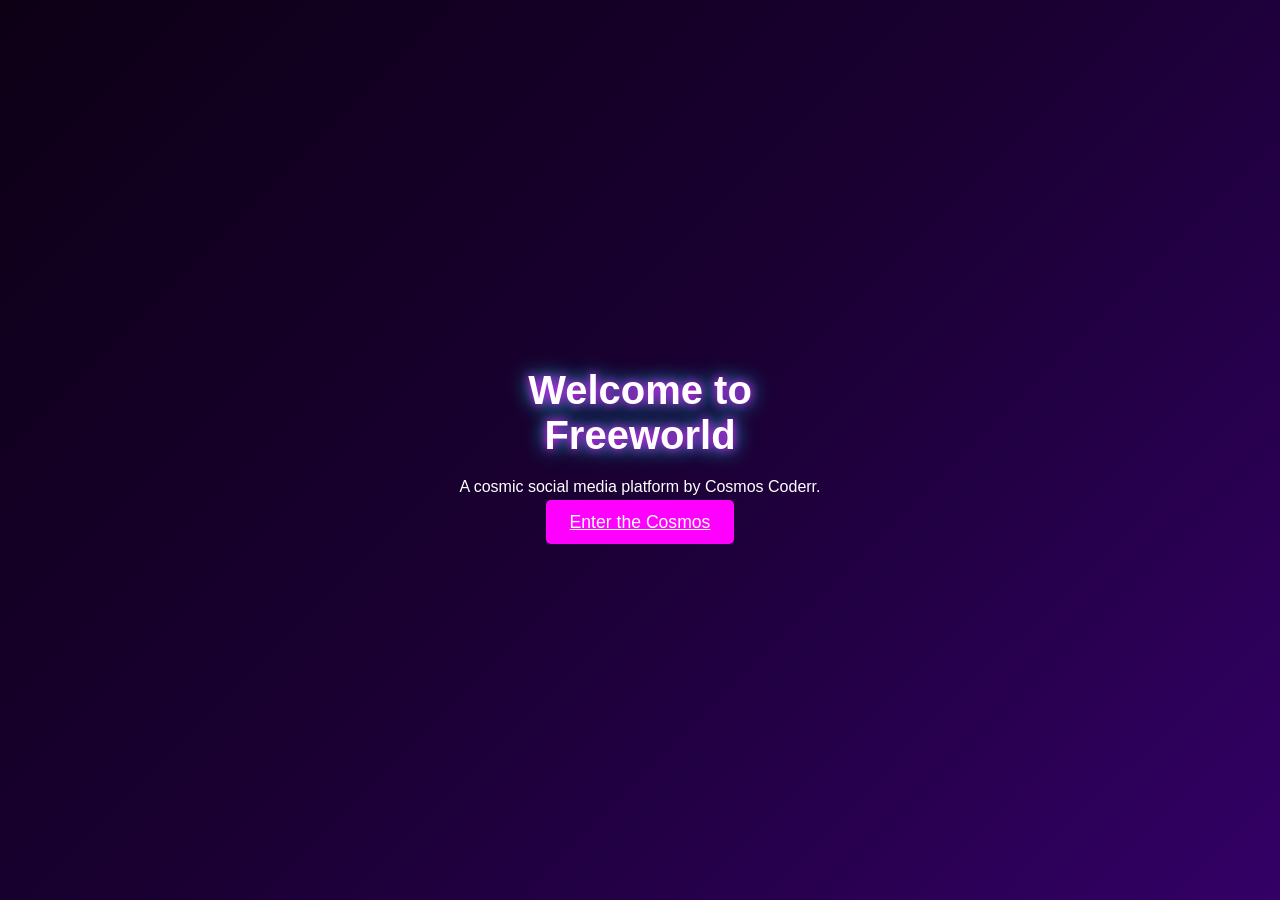
<file: index.html>
<!DOCTYPE html>
<html lang="en">
<head>
    <meta charset="UTF-8">
    <meta name="viewport" content="width=device-width, initial-scale=1.0">
    <title>Freeworld - Cosmic Social Media</title>
    <link rel="stylesheet" href="styles.css">
</head>
<body class="cosmic-bg">
    <div class="intro-container">
        <h1>Welcome to Freeworld</h1>
        <p>A cosmic social media platform by Cosmos Coderr.</p>
        <a href="login.html" class="cosmic-btn">Enter the Cosmos</a>
    </div>
</body>
</html>
</file>
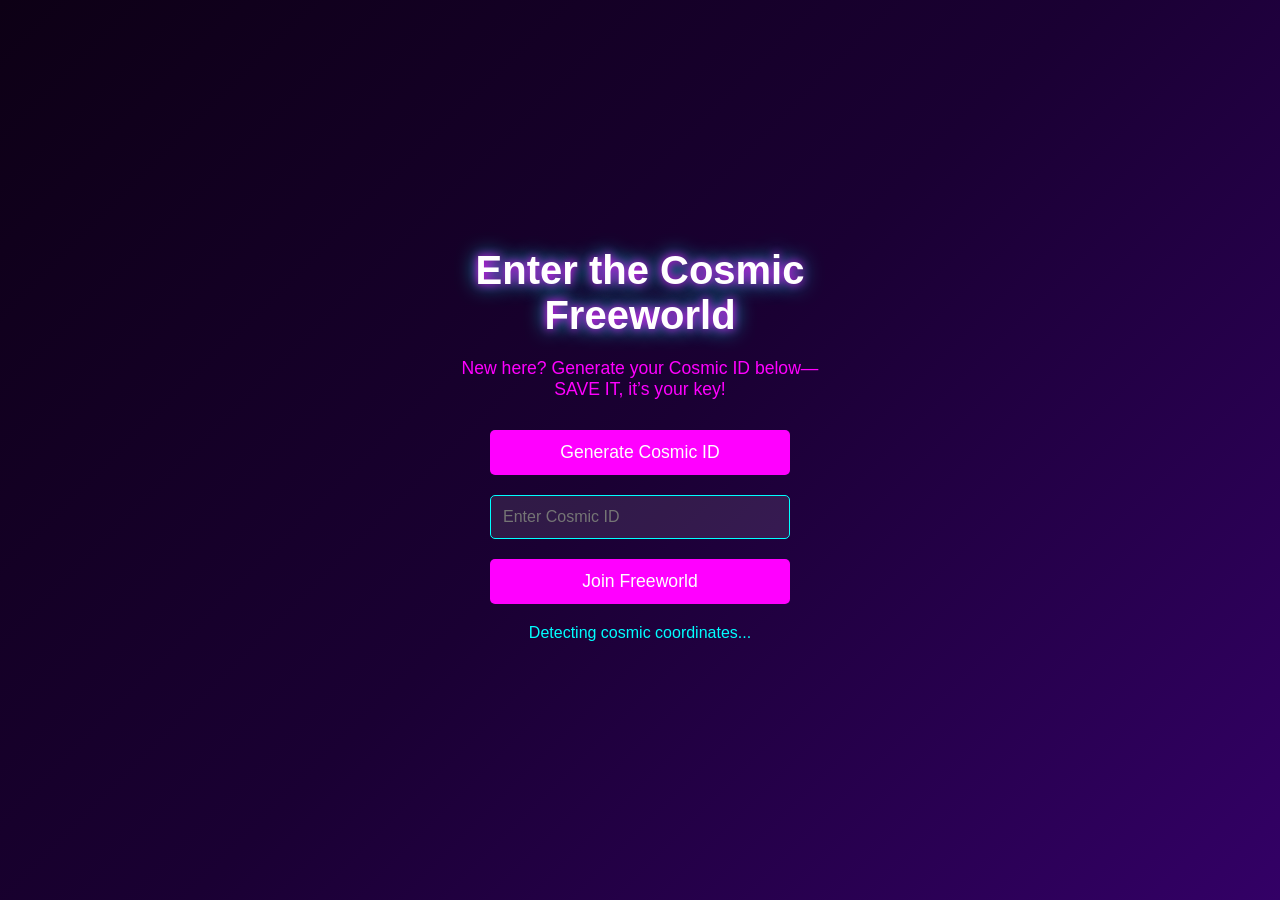
<file: login.html>
<!DOCTYPE html>
<html lang="en">
<head>
    <meta charset="UTF-8">
    <meta name="viewport" content="width=device-width, initial-scale=1.0">
    <title>Freeworld - Login</title>
    <link rel="stylesheet" href="styles.css">
</head>
<body class="cosmic-bg">
    <div class="login-container">
        <h1>Enter the Cosmic Freeworld</h1>
        <p class="warning">New here? Generate your Cosmic ID below—SAVE IT, it’s your key!</p>
        <button id="generateBtn" class="cosmic-btn">Generate Cosmic ID</button>
        <input type="text" id="cosmicCode" placeholder="Enter Cosmic ID">
        <button id="loginBtn" class="cosmic-btn">Join Freeworld</button>
        <p id="status"></p>
        <p id="ipDisplay">Detecting cosmic coordinates...</p>
    </div>
    <script src="script.js"></script>
    <script>
        document.getElementById('generateBtn').addEventListener('touchstart', generateCode, { passive: true });
        document.getElementById('generateBtn').addEventListener('click', generateCode);
        document.getElementById('loginBtn').addEventListener('touchstart', login, { passive: true });
        document.getElementById('loginBtn').addEventListener('click', login);
        detectIP();
    </script>
</body>
</html>
</file>
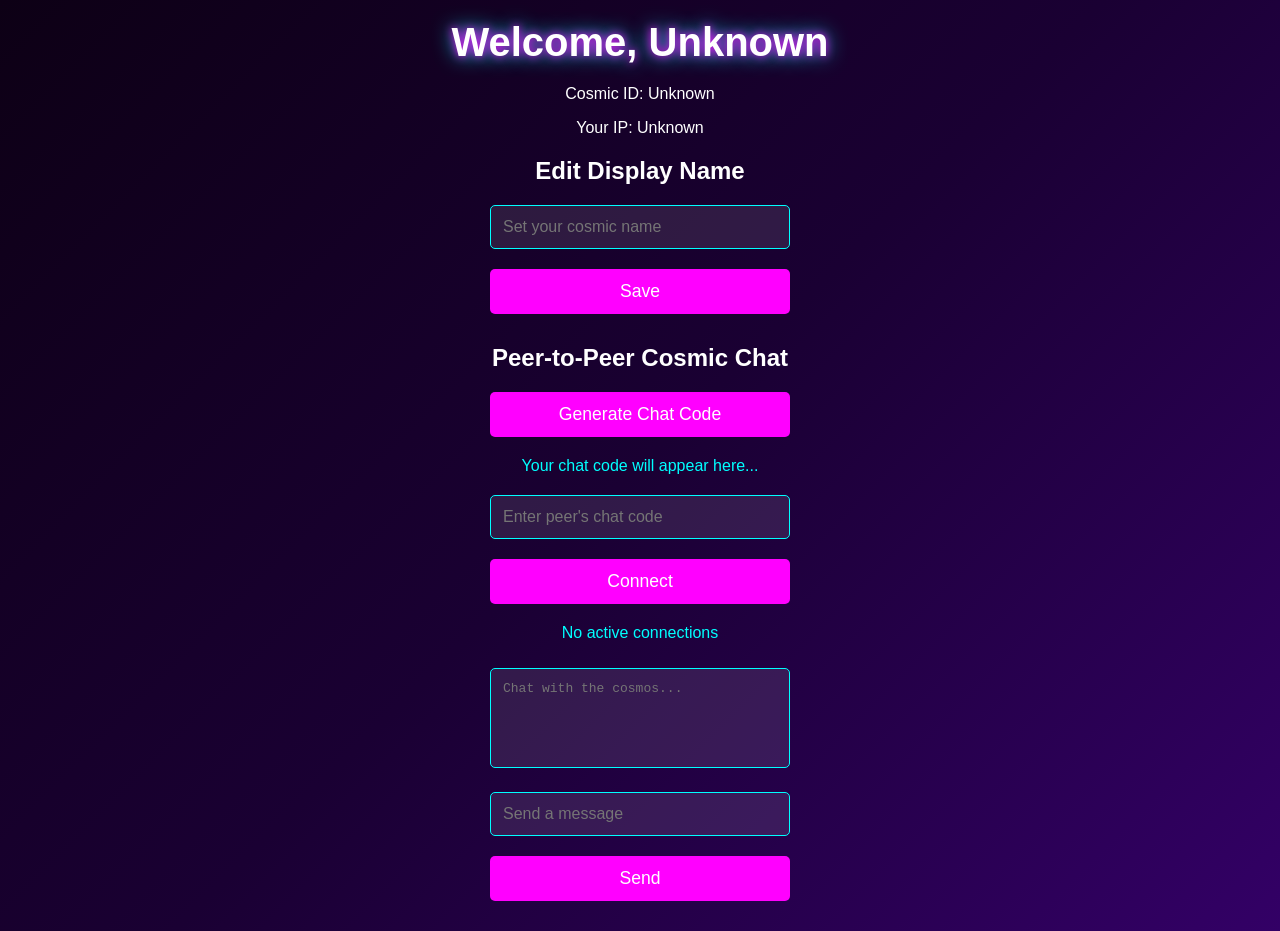
<file: profile.html>
<!DOCTYPE html>
<html lang="en">
<head>
    <meta charset="UTF-8">
    <meta name="viewport" content="width=device-width, initial-scale=1.0">
    <title>Freeworld - Social Cosmos</title>
    <link rel="stylesheet" href="styles.css">
</head>
<body class="cosmic-bg">
    <div class="profile-container">
        <h1>Welcome, <span id="username">Cosmic Traveler</span></h1>
        <p>Cosmic ID: <span id="cosmicID"></span></p>
        <p>Your IP: <span id="userIP"></span></p>
        <div class="edit-name">
            <h2>Edit Display Name</h2>
            <input type="text" id="displayName" placeholder="Set your cosmic name">
            <button id="saveNameBtn" class="cosmic-btn">Save</button>
        </div>
        <div class="social-features">
            <h2>Peer-to-Peer Cosmic Chat</h2>
            <button id="generateChatCodeBtn" class="cosmic-btn">Generate Chat Code</button>
            <p id="chatCodeDisplay">Your chat code will appear here...</p>
            <input type="text" id="peerChatCode" placeholder="Enter peer's chat code">
            <button id="connectBtn" class="cosmic-btn">Connect</button>
            <p id="connectionStatus">No active connections</p>
            <p id="debugStatus" style="color: #ff00ff;"></p>
            <textarea id="chatBox" readonly placeholder="Chat with the cosmos..."></textarea>
            <input type="text" id="messageInput" placeholder="Send a message">
            <button id="sendBtn" class="cosmic-btn">Send</button>
        </div>
    </div>
    <script src="script.js"></script>
    <script>
        document.getElementById('saveNameBtn').addEventListener('touchstart', saveName, { passive: true });
        document.getElementById('saveNameBtn').addEventListener('click', saveName);
        document.getElementById('generateChatCodeBtn').addEventListener('touchstart', generateChatCode, { passive: true });
        document.getElementById('generateChatCodeBtn').addEventListener('click', generateChatCode);
        document.getElementById('connectBtn').addEventListener('touchstart', connectToPeer, { passive: true });
        document.getElementById('connectBtn').addEventListener('click', connectToPeer);
        document.getElementById('sendBtn').addEventListener('touchstart', sendMessage, { passive: true });
        document.getElementById('sendBtn').addEventListener('click', sendMessage);
        loadProfile();
    </script>
</body>
</html>
</file>
<file: styles.css>
.cosmic-bg {
    background: linear-gradient(135deg, #0d0015, #1a0033, #330066);
    min-height: 100vh;
    color: #fff;
    font-family: 'Arial', sans-serif;
    display: flex;
    justify-content: center;
    align-items: center;
    margin: 0;
    padding: 0;
}

.cosmic-bg::before {
    content: '';
    position: absolute;
    top: 0;
    left: 0;
    width: 100%;
    height: 100%;
    background: url('https://www.transparenttextures.com/patterns/stardust.png');
    opacity: 0.2;
    z-index: 0;
}

.intro-container, .login-container, .profile-container {
    position: relative;
    z-index: 1;
    text-align: center;
    padding: 20px;
    width: 90%;
    max-width: 400px;
}

h1 {
    font-size: 2.5em;
    text-shadow: 0 0 10px #ff00ff, 0 0 20px #00ffff;
    margin: 0 0 20px;
}

h2 {
    font-size: 1.5em;
    margin: 20px 0 10px;
}

.warning {
    color: #ff00ff;
    font-size: 1.1em;
    margin: 0 0 20px;
}

.cosmic-btn {
    background: #ff00ff;
    border: none;
    padding: 12px 24px;
    color: #fff;
    font-size: 1.1em;
    cursor: pointer;
    border-radius: 5px;
    margin: 10px 0;
    width: 100%;
    max-width: 300px;
    transition: all 0.3s;
}

.cosmic-btn:hover {
    background: #00ffff;
    text-shadow: 0 0 5px #000;
}

input, textarea {
    padding: 12px;
    margin: 10px 0;
    border: 1px solid #00ffff;
    background: rgba(255, 255, 255, 0.1);
    color: #fff;
    border-radius: 5px;
    width: 100%;
    max-width: 300px;
    font-size: 1em;
    box-sizing: border-box;
}

textarea {
    height: 100px;
    resize: none;
}

#status, #ipDisplay, #connectionStatus, #chatCodeDisplay {
    font-size: 1em;
    margin: 10px 0;
    color: #00ffff;
}

#chatCodeDisplay {
    word-wrap: break-word;
}

.edit-name, .social-features {
    margin-top: 20px;
}

@media (max-width: 480px) {
    h1 { font-size: 2em; }
    h2 { font-size: 1.2em; }
    .cosmic-btn, input, textarea { font-size: 1em; padding: 10px; }
    .warning { font-size: 1em; }
}
</file>
